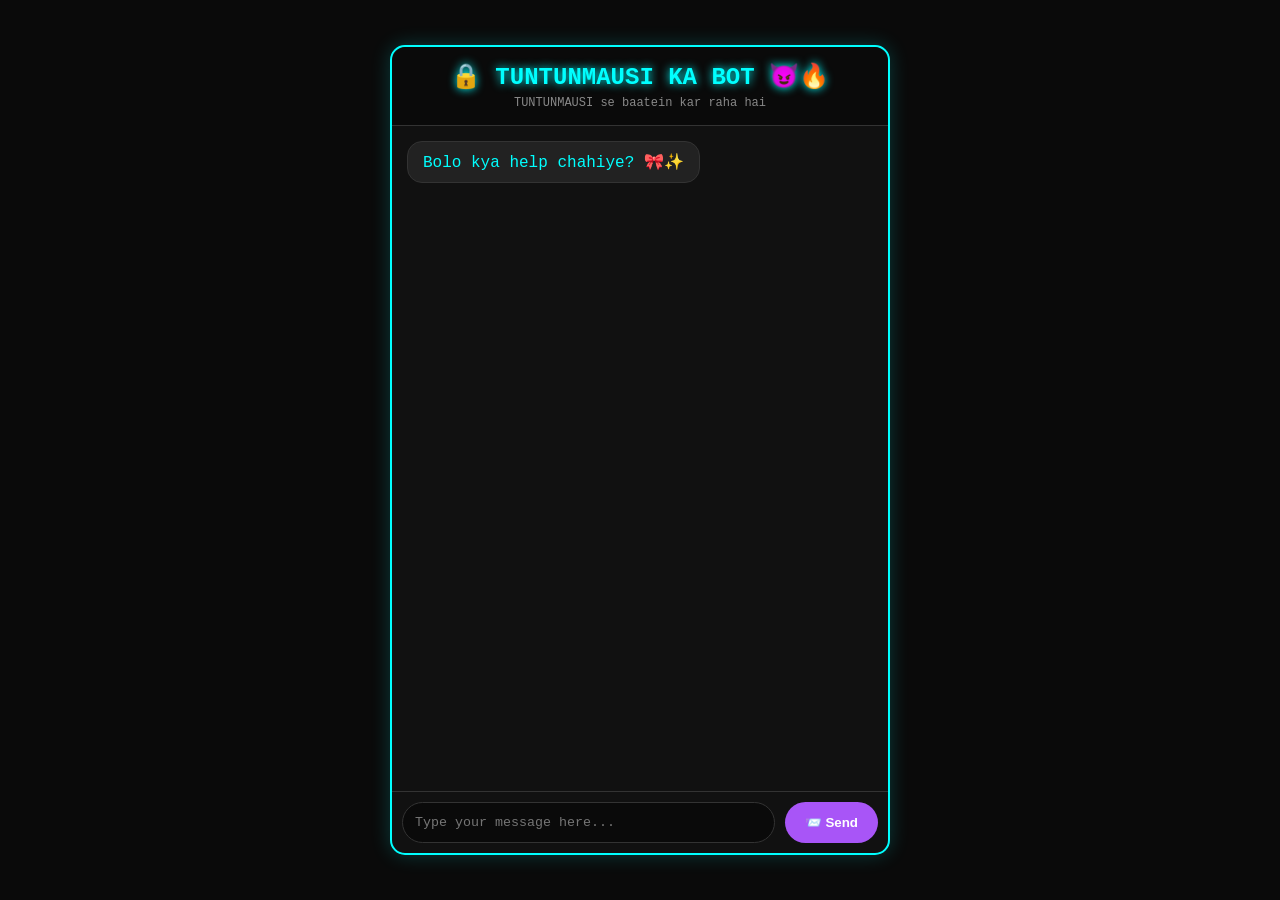
<file: chatbot/index.html>
<!DOCTYPE html>
<html lang="en">
<head>
    <meta charset="UTF-8">
    <meta name="viewport" content="width=device-width, initial-scale=1.0">
    <title>GAREEBO KA MASIHA✨🎀</title>
    <link rel="stylesheet" href="style.css">
</head>
<body>
    <div class="chat-container">
        <!-- Header -->
        <div class="chat-header">
            <h2>🔒 TUNTUNMAUSI KA BOT 😈🔥</h2>
            <p>TUNTUNMAUSI se baatein kar raha hai</p>
        </div>

        <!-- Messages Area -->
        <div class="chat-messages" id="chat-messages">
            <div class="message bot-message">
                Bolo kya help chahiye? 🎀✨</div>
        </div>

        <!-- Input Area -->
        <div class="chat-input-container">
            <input type="text" id="user-input" placeholder="Type your message here..." autocomplete="off">
            <button onclick="sendMessage()">📨 Send</button>
        </div>
    </div>

    <script src="script.js"></script>
</body>
</html>
</file>
<file: chatbot/style.css>
* {
    margin: 0;
    padding: 0;
    box-sizing: border-box;
}

body {
    background: #0a0a0a;
    display: flex;
    justify-content: center;
    align-items: center;
    min-height: 100vh;
    font-family: 'Courier New', monospace;
}

.chat-container {
    width: 90%;
    max-width: 500px;
    height: 90vh;
    background: #111;
    border: 2px solid #00ffff;
    border-radius: 15px;
    display: flex;
    flex-direction: column;
    box-shadow: 0 0 20px rgba(0, 255, 255, 0.2);
}

.chat-header {
    background: #0a0a0a;
    padding: 15px;
    border-bottom: 1px solid #333;
    text-align: center;
    border-radius: 15px 15px 0 0;
}

.chat-header h2 {
    color: #00ffff;
    text-shadow: 0 0 10px #00ffff;
}

.chat-header p {
    color: #888;
    font-size: 12px;
    margin-top: 5px;
}

.chat-messages {
    flex: 1;
    overflow-y: auto;
    padding: 15px;
    display: flex;
    flex-direction: column;
    gap: 10px;
}

.message {
    max-width: 80%;
    padding: 10px 15px;
    border-radius: 15px;
    word-wrap: break-word;
}

.user-message {
    align-self: flex-end;
    background: #a855f7;
    color: white;
}

.bot-message {
    align-self: flex-start;
    background: #222;
    color: #00ffff;
    border: 1px solid #333;
}

.chat-input-container {
    display: flex;
    padding: 10px;
    gap: 10px;
    border-top: 1px solid #333;
}

#user-input {
    flex: 1;
    padding: 12px;
    background: #0a0a0a;
    border: 1px solid #333;
    border-radius: 25px;
    color: white;
    font-family: 'Courier New', monospace;
    outline: none;
}

#user-input:focus {
    border-color: #00ffff;
}

button {
    padding: 12px 20px;
    background: #a855f7;
    border: none;
    border-radius: 25px;
    color: white;
    cursor: pointer;
    font-weight: bold;
    transition: 0.3s;
}

button:hover {
    background: #00ffff;
    color: #000;
}
</file>
